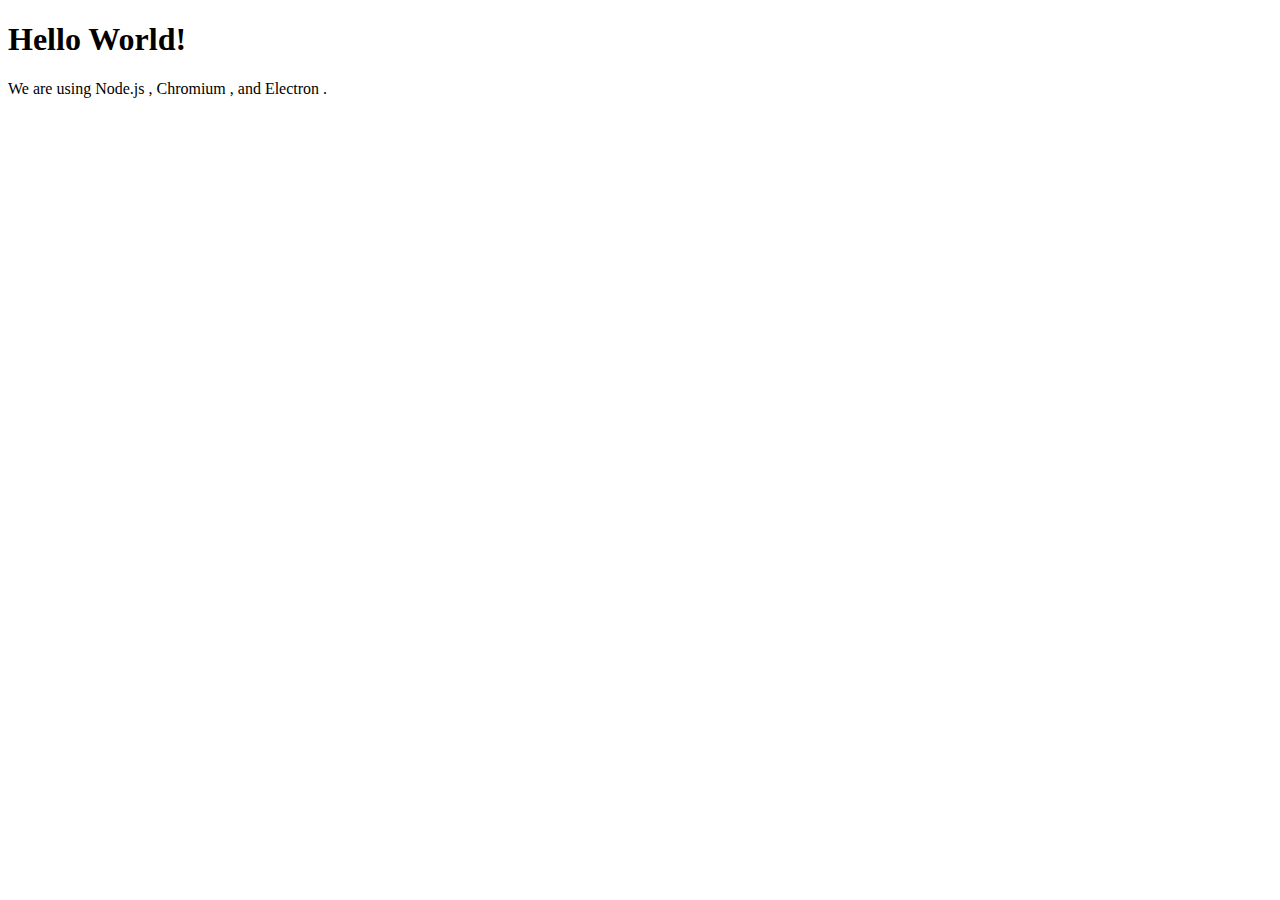
<file: index.html>
<!DOCTYPE html>
<html>
  <head>
    <meta charset="UTF-8">
    <title>Hello World!</title>
  </head>
  <body>
    <h1>Hello World!</h1>
    <!-- All of the Node.js APIs are available in this renderer process. -->
    We are using Node.js <script>document.write(process.versions.node)</script>,
    Chromium <script>document.write(process.versions.chrome)</script>,
    and Electron <script>document.write(process.versions.electron)</script>.

    <script>
      // You can also require other files to run in this process
      require('./renderer.js')
    </script>
  </body>
</html>
</file>
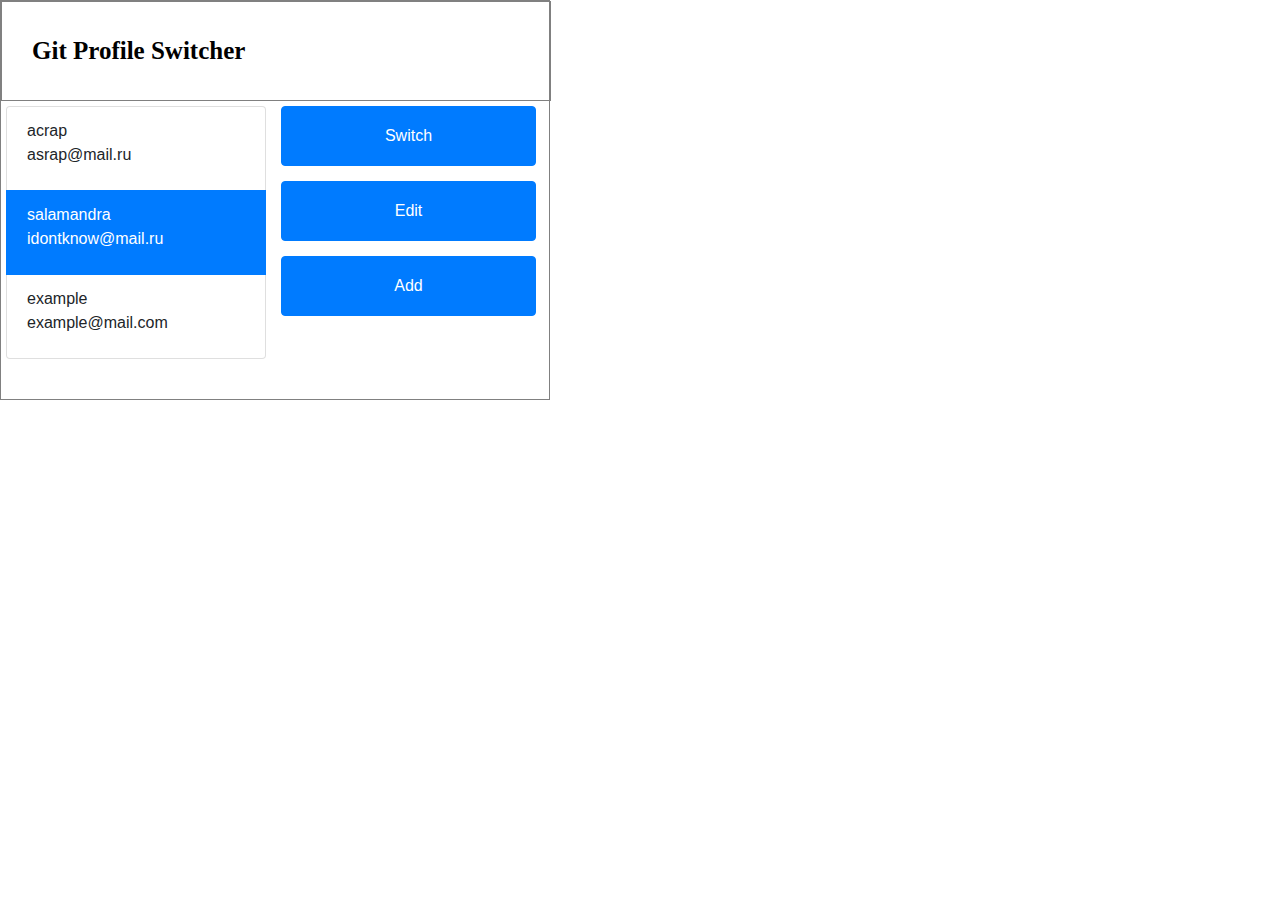
<file: public/index.html>
<!DOCTYPE html>
<html>
  <head>
    <meta charset="UTF-8">
    <!-- Required meta tags -->
    <meta charset="utf-8">
    <meta name="viewport" content="width=device-width, initial-scale=1, shrink-to-fit=no">

    <!-- Bootstrap CSS -->
    <link rel="stylesheet" href="https://stackpath.bootstrapcdn.com/bootstrap/4.3.1/css/bootstrap.min.css" integrity="sha384-ggOyR0iXCbMQv3Xipma34MD+dH/1fQ784/j6cY/iJTQUOhcWr7x9JvoRxT2MZw1T" crossorigin="anonymous">
    <link href="styles/style.css" rel="stylesheet">
  </head>
  <body>
    <div id="container-1">
        <div id="container-2">
            <p>Git Profile Switcher</p>
        </div>
        <div id="container-3">
            <div id="container-list">
              <ul class="list-group">
                <li class="list-group-item">acrap<br>asrap@mail.ru</li>
                <li class="list-group-item active">salamandra<br>idontknow@mail.ru</li>
                <li class="list-group-item">example<br>example@mail.com</li>
              </ul>
            </div>
            <div id="container-button">
            <button type="button" class="btn btn-primary">Switch</button><br>
            <button type="button" class="btn btn-primary">Edit</button><br>
            <button type="button" class="btn btn-primary">Add</button>
            </div>
        </div>
    </div>
     <!-- Optional JavaScript -->
    <!-- jQuery first, then Popper.js, then Bootstrap JS -->
    <script src="https://code.jquery.com/jquery-3.3.1.slim.min.js" integrity="sha384-q8i/X+965DzO0rT7abK41JStQIAqVgRVzpbzo5smXKp4YfRvH+8abtTE1Pi6jizo" crossorigin="anonymous"></script>
    <script src="https://cdnjs.cloudflare.com/ajax/libs/popper.js/1.14.7/umd/popper.min.js" integrity="sha384-UO2eT0CpHqdSJQ6hJty5KVphtPhzWj9WO1clHTMGa3JDZwrnQq4sF86dIHNDz0W1" crossorigin="anonymous"></script>
    <script src="https://stackpath.bootstrapcdn.com/bootstrap/4.3.1/js/bootstrap.min.js" integrity="sha384-JjSmVgyd0p3pXB1rRibZUAYoIIy6OrQ6VrjIEaFf/nJGzIxFDsf4x0xIM+B07jRM" crossorigin="anonymous"></script>

    <!-- All of the Node.js APIs are available in this renderer process. -->
    <script>document.write(process.versions.node)</script>
    <script>document.write(process.versions.chrome)</script>
    <script>document.write(process.versions.electron)</script>

    <script>
      // You can also require other files to run in this process
      require('./renderer.js')
    </script>
  </body>
</html>
</file>
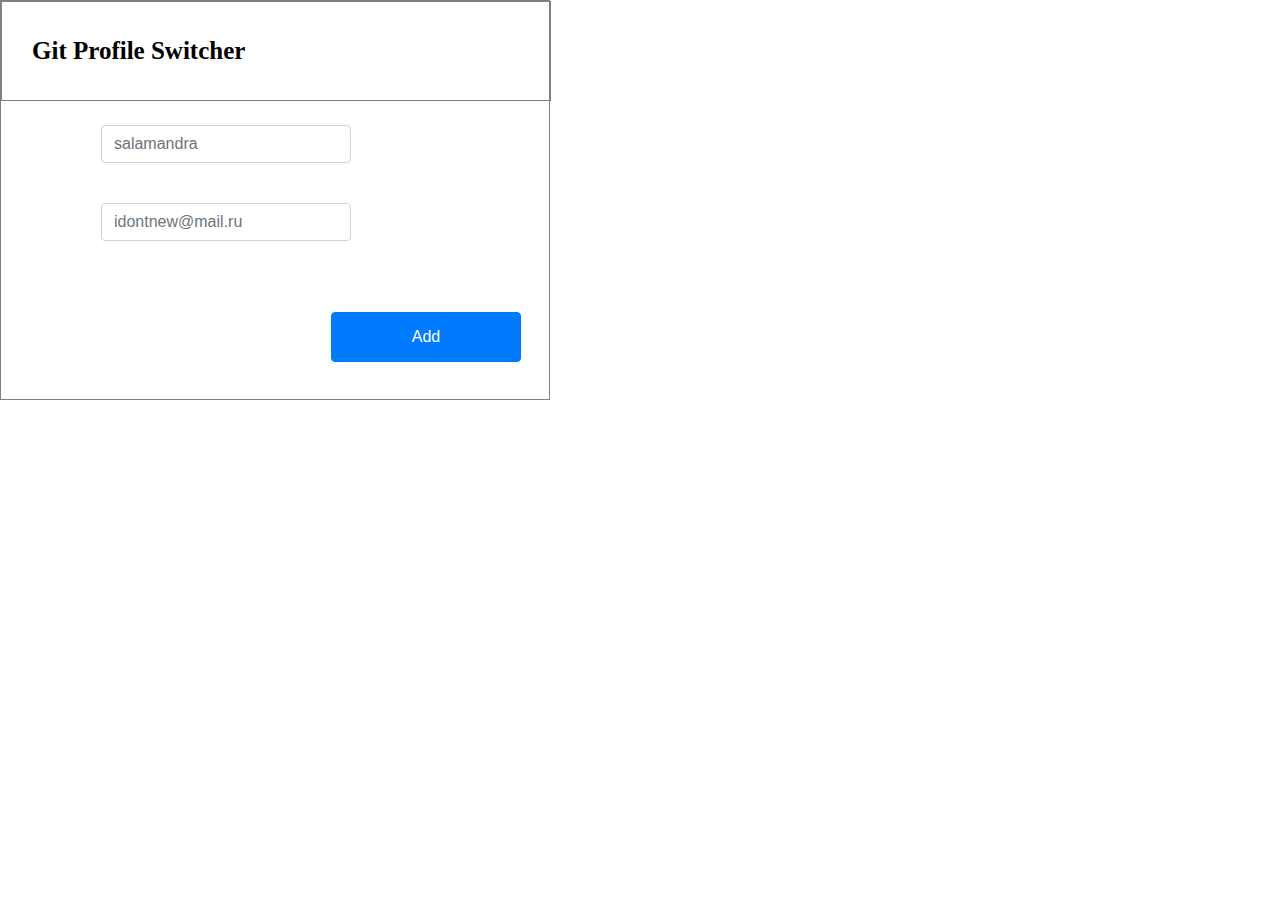
<file: index-1.html>
<!DOCTYPE html>
<html>
  <head>
    <meta charset="UTF-8">
    <!-- Required meta tags -->
    <meta charset="utf-8">
    <meta name="viewport" content="width=device-width, initial-scale=1, shrink-to-fit=no">

    <!-- Bootstrap CSS -->
    <link rel="stylesheet" href="https://stackpath.bootstrapcdn.com/bootstrap/4.3.1/css/bootstrap.min.css" integrity="sha384-ggOyR0iXCbMQv3Xipma34MD+dH/1fQ784/j6cY/iJTQUOhcWr7x9JvoRxT2MZw1T" crossorigin="anonymous">
    <link href="styles/style-1.css" rel="stylesheet">
  </head>
  <body>
    <div id="container-1">
        <div id="container-2">
            <p>Git Profile Switcher</p>
        </div>
        <div id="container-3">
                <form>
                        <div class="form-group">
                          <label for="exampleInputEmail1"></label>
                          <input type="email" class="form-control" id="exampleInputEmail1" aria-describedby="emailHelp" placeholder="salamandra">
                          <small id="emailHelp" class="form-text text-muted"></small>
                        </div>
                        <div class="form-group">
                          <label for="exampleInputPassword1"></label>
                          <input type="password" class="form-control" id="exampleInputPassword1" placeholder="idontnew@mail.ru">
                        </div>
                        <div id="container-button">
                        <button type="submit" class="btn btn-primary">Add</button>
                        </div>
                </form>

        </div>
    </div>
     <!-- Optional JavaScript -->
    <!-- jQuery first, then Popper.js, then Bootstrap JS -->
    <script src="https://code.jquery.com/jquery-3.3.1.slim.min.js" integrity="sha384-q8i/X+965DzO0rT7abK41JStQIAqVgRVzpbzo5smXKp4YfRvH+8abtTE1Pi6jizo" crossorigin="anonymous"></script>
    <script src="https://cdnjs.cloudflare.com/ajax/libs/popper.js/1.14.7/umd/popper.min.js" integrity="sha384-UO2eT0CpHqdSJQ6hJty5KVphtPhzWj9WO1clHTMGa3JDZwrnQq4sF86dIHNDz0W1" crossorigin="anonymous"></script>
    <script src="https://stackpath.bootstrapcdn.com/bootstrap/4.3.1/js/bootstrap.min.js" integrity="sha384-JjSmVgyd0p3pXB1rRibZUAYoIIy6OrQ6VrjIEaFf/nJGzIxFDsf4x0xIM+B07jRM" crossorigin="anonymous"></script>

    <!-- All of the Node.js APIs are available in this renderer process. -->
    <script>document.write(process.versions.node)</script>
    <script>document.write(process.versions.chrome)</script>
    <script>document.write(process.versions.electron)</script>

    <script>
      // You can also require other files to run in this process
      require('./renderer.js')
    </script>
  </body>
</html>
</file>
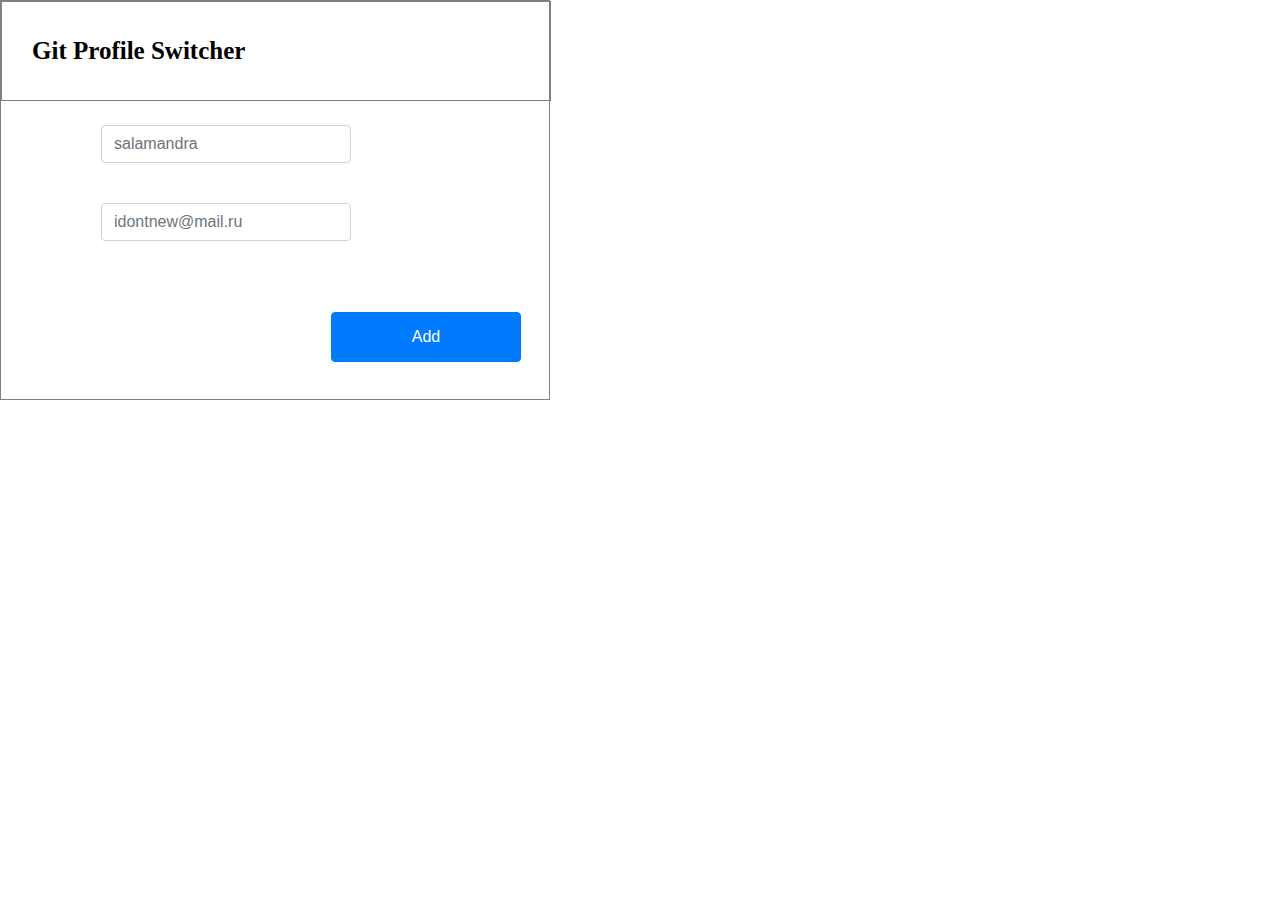
<file: public/index-1.html>
<!DOCTYPE html>
<html>
  <head>
    <meta charset="UTF-8">
    <!-- Required meta tags -->
    <meta charset="utf-8">
    <meta name="viewport" content="width=device-width, initial-scale=1, shrink-to-fit=no">

    <!-- Bootstrap CSS -->
    <link rel="stylesheet" href="https://stackpath.bootstrapcdn.com/bootstrap/4.3.1/css/bootstrap.min.css" integrity="sha384-ggOyR0iXCbMQv3Xipma34MD+dH/1fQ784/j6cY/iJTQUOhcWr7x9JvoRxT2MZw1T" crossorigin="anonymous">
    <link href="styles/style-1.css" rel="stylesheet">
  </head>
  <body>
    <div id="container-1">
        <div id="container-2">
            <p>Git Profile Switcher</p>
        </div>
        <div id="container-3">
                <form>
                        <div class="form-group">
                          <label for="exampleInputEmail1"></label>
                          <input type="email" class="form-control" id="exampleInputEmail1" aria-describedby="emailHelp" placeholder="salamandra">
                          <small id="emailHelp" class="form-text text-muted"></small>
                        </div>
                        <div class="form-group">
                          <label for="exampleInputPassword1"></label>
                          <input type="password" class="form-control" id="exampleInputPassword1" placeholder="idontnew@mail.ru">
                        </div>
                        <div id="container-button">
                        <button type="submit" class="btn btn-primary">Add</button>
                        </div>
                </form>

        </div>
    </div>
     <!-- Optional JavaScript -->
    <!-- jQuery first, then Popper.js, then Bootstrap JS -->
    <script src="https://code.jquery.com/jquery-3.3.1.slim.min.js" integrity="sha384-q8i/X+965DzO0rT7abK41JStQIAqVgRVzpbzo5smXKp4YfRvH+8abtTE1Pi6jizo" crossorigin="anonymous"></script>
    <script src="https://cdnjs.cloudflare.com/ajax/libs/popper.js/1.14.7/umd/popper.min.js" integrity="sha384-UO2eT0CpHqdSJQ6hJty5KVphtPhzWj9WO1clHTMGa3JDZwrnQq4sF86dIHNDz0W1" crossorigin="anonymous"></script>
    <script src="https://stackpath.bootstrapcdn.com/bootstrap/4.3.1/js/bootstrap.min.js" integrity="sha384-JjSmVgyd0p3pXB1rRibZUAYoIIy6OrQ6VrjIEaFf/nJGzIxFDsf4x0xIM+B07jRM" crossorigin="anonymous"></script>

    <!-- All of the Node.js APIs are available in this renderer process. -->
    <script>document.write(process.versions.node)</script>
    <script>document.write(process.versions.chrome)</script>
    <script>document.write(process.versions.electron)</script>

  </body>
</html>
</file>
<file: public/styles/style.css>
body {
    width: 550px;
    height: 400px;
}

#container-1 {
    border: 1px solid gray;
    width: 550px;
    height: 400px;
}

#container-2 {
    background-color: f7f7f7;
    width: 550px;
    height: 100px;
    border: 1px solid gray;
}

p {
    font-size: 25px;
    font-weight: bold;
    color: black;
    font-family: Georgia, 'Times New Roman', Times, serif;
    text-align: left;
    padding: 30px;
}

#container-3 {
    width: 550px;
    height: 300px;
    display: inline-flex;
}   

#container-list {
    padding-left: 5px;
    padding-top: 5px;

}

.list-group-item {
    width: 260px;
    height: 85px;
}

#container-button {
    padding-left: 15px;
    padding-top: 5px;
}

.btn {
    width: 255px;
    height: 60px;
    margin-bottom: 15px;
}
</file>
<file: styles/style-1.css>
body {
    width: 550px;
    height: 400px;
}

#container-1 {
    border: 1px solid gray;
    width: 550px;
    height: 400px;
}

#container-2 {
    background-color: f7f7f7;
    width: 550px;
    height: 100px;
    border: 1px solid gray;
}

p {
    font-size: 25px;
    font-weight: bold;
    color: black;
    font-family: Georgia, 'Times New Roman', Times, serif;
    text-align: left;
    padding: 30px;
}

#container-3 {
    width: 550px;
    height: 300px;
    display: inline-flex; 
    
}   

.form-group {
    width: 250px;
    margin-left: 100px;
}

.btn {
    width: 190px;
    height: 50px;
    margin-left: 330px;
    margin-top: 55px;
}
</file>
<file: public/styles/style-1.css>
body {
    width: 550px;
    height: 400px;
}

#container-1 {
    border: 1px solid gray;
    width: 550px;
    height: 400px;
}

#container-2 {
    background-color: f7f7f7;
    width: 550px;
    height: 100px;
    border: 1px solid gray;
}

p {
    font-size: 25px;
    font-weight: bold;
    color: black;
    font-family: Georgia, 'Times New Roman', Times, serif;
    text-align: left;
    padding: 30px;
}

#container-3 {
    width: 550px;
    height: 300px;
    display: inline-flex; 
    
}   

.form-group {
    width: 250px;
    margin-left: 100px;
}

.btn {
    width: 190px;
    height: 50px;
    margin-left: 330px;
    margin-top: 55px;
}
</file>
